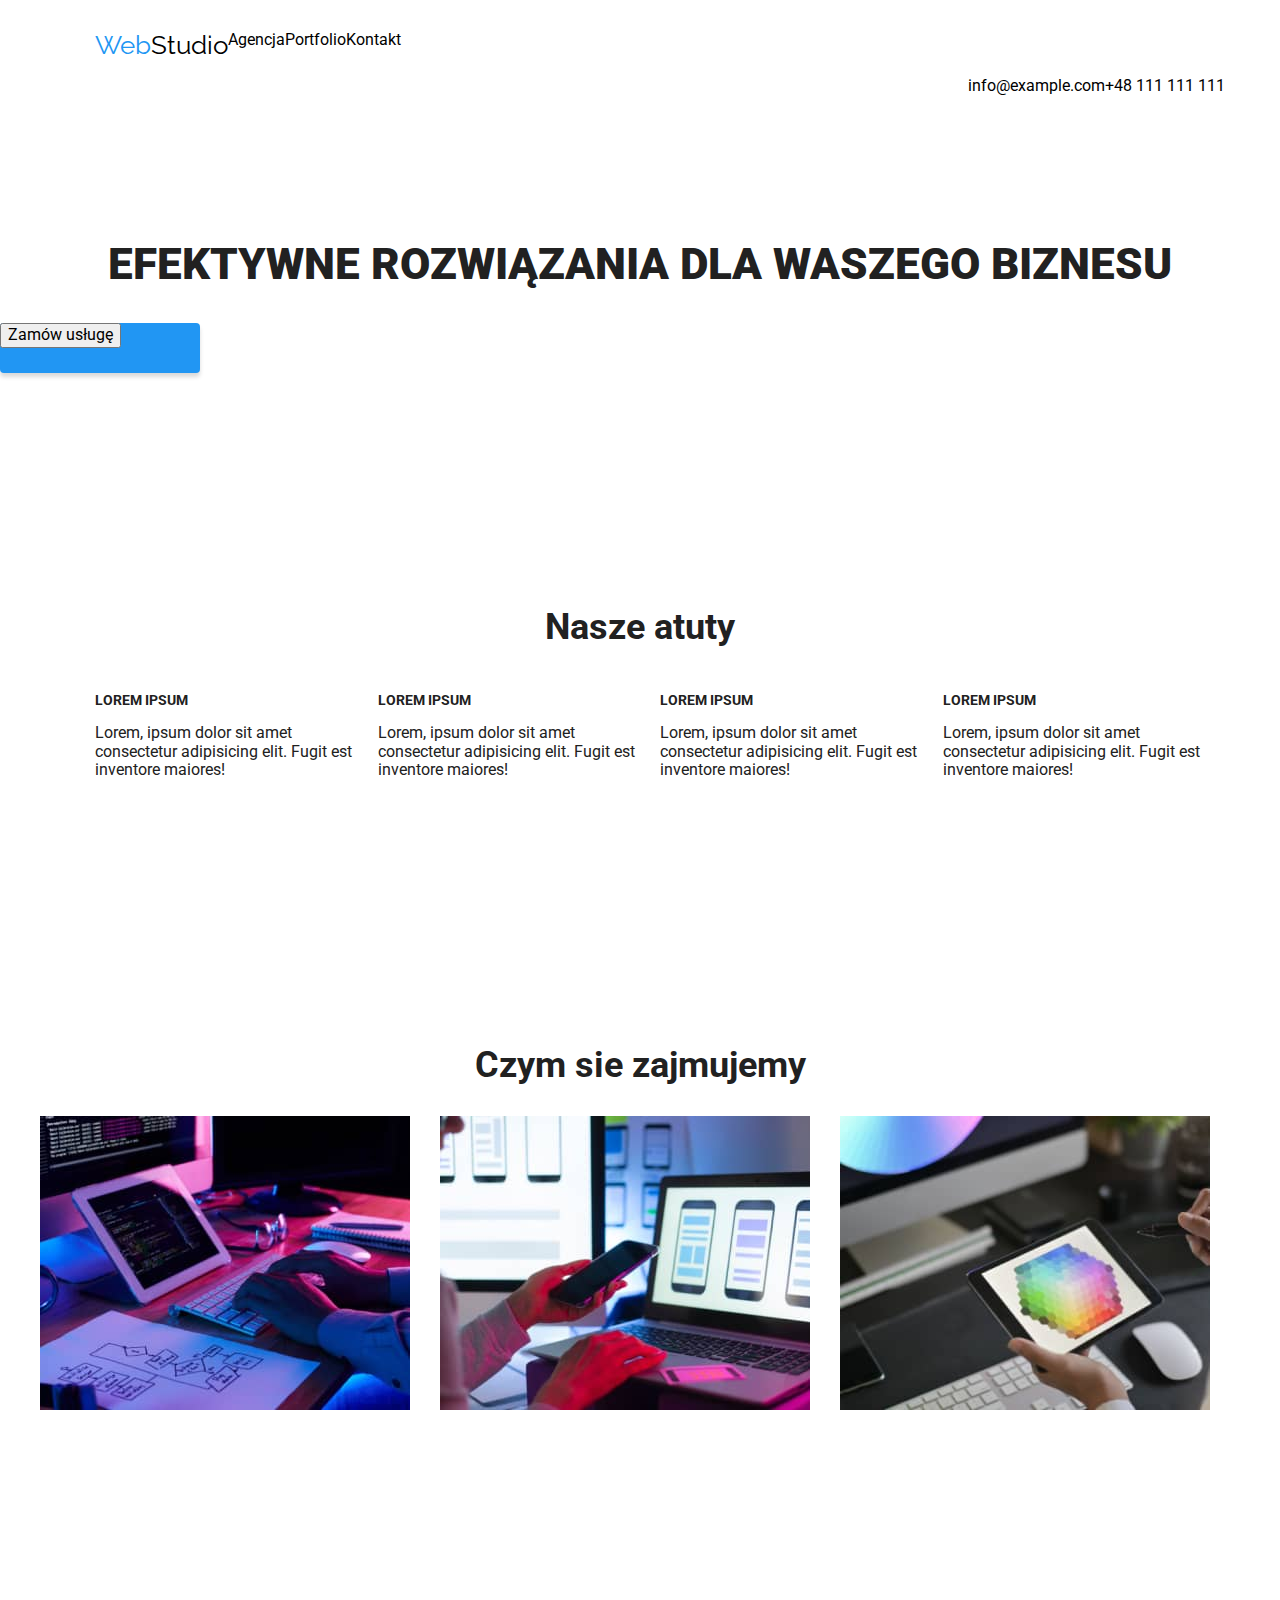
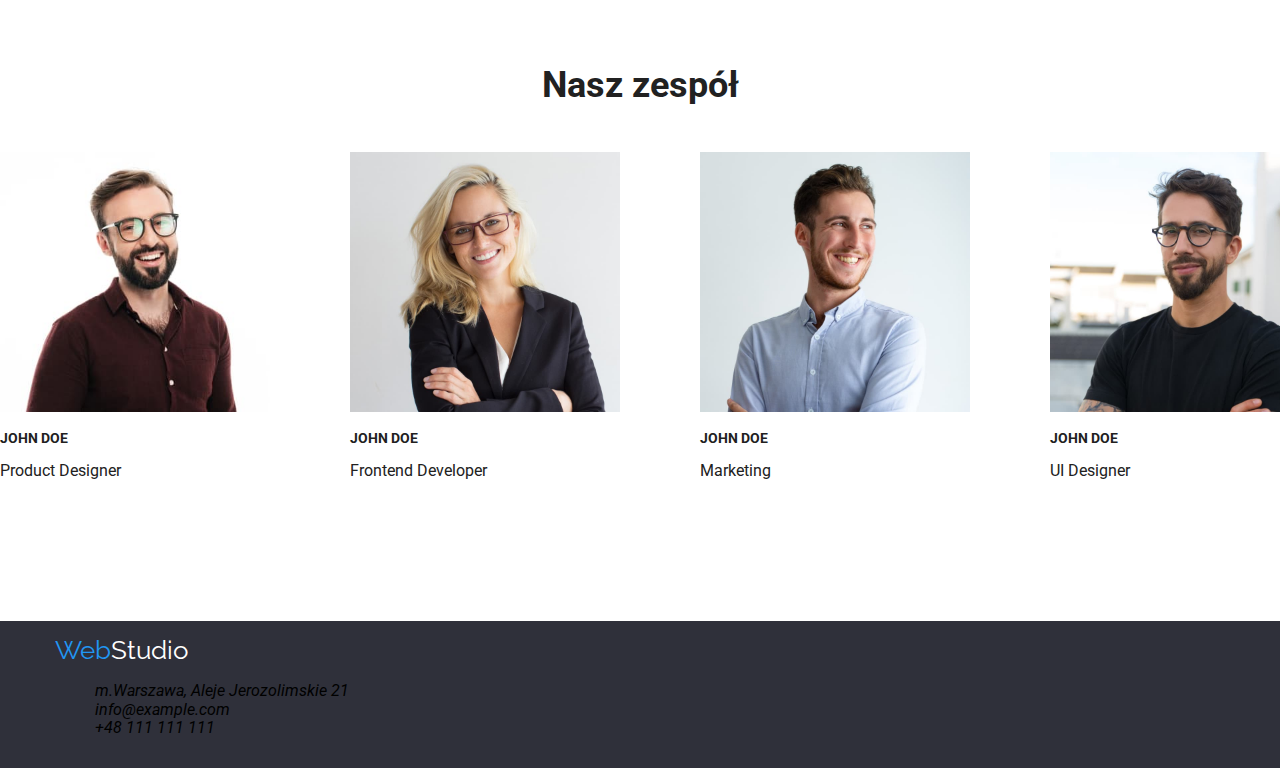
<file: index.html>
<!DOCTYPE html>
<html lang="pl">
  <head>
    <meta charset="UTF-8" />
    <link
      rel="stylesheet"
      href="https://cdnjs.cloudflare.com/ajax/libs/modern-normalize/1.0.0/modern-normalize.min.css"
    />
    <link rel="stylesheet" href="css/styles.css" />
    <link
      href="https://fonts.googleapis.com/css2?family=Raleway:wght@700&family=Roboto:wght@400;500;700;900&display=swap"
      rel="stylesheet"
    />
    <title>Studio</title>
  </head>
  <body>
    <header class="container" class="menu">
      <div>
        <nav>
          <ul class="list">
            <li>
              <a class="link" href="index.html"
                ><span class="logo">Web</span
                ><span class="logo-text-black">Studio</span></a
              >
            </li>
            <li><a class="link" href="agency.html">Agencja</a></li>
            <li><a class="link" href="portfolio.html">Portfolio</a></li>
            <li><a class="link" href="contact.html">Kontakt</a></li>
          </ul>
        </nav>
      </div>
      <div class="topcontact">
        <a class="link" href="mailto:info@example.com"> info@example.com </a>
        <a class="link" href="tel:+48111111111"> +48 111 111 111 </a>
      </div>
    </header>
    <main>
      <section class="section">
        <div class="dark-panel">
        <h1 class="section-title">Efektywne rozwiązania dla waszego biznesu</h1>
        <div class="box-button">
        <button class="button" id="Zamów" ">Zamów usługę</button>
      </div>
        </div>
      </section>
      <section class="section">
        <div class="container">
        <h2 class="section-title">Nasze atuty</h2>
        <ul class="list">
          <li>
            <h3>Lorem ipsum</h3>
            <p>
              Lorem, ipsum dolor sit amet consectetur adipisicing elit. Fugit
              est inventore maiores!
            </p>
          </li>
          <li>
            <h3>Lorem ipsum</h3>
            <p>
              Lorem, ipsum dolor sit amet consectetur adipisicing elit. Fugit
              est inventore maiores!
            </p>
          </li>
          <li>
            <h3>Lorem ipsum</h3>
            <p>
              Lorem, ipsum dolor sit amet consectetur adipisicing elit. Fugit
              est inventore maiores!
            </p>
          </li>
          <li>
            <h3>Lorem ipsum</h3>
            <p>
              Lorem, ipsum dolor sit amet consectetur adipisicing elit. Fugit
              est inventore maiores!
            </p>
          </li>
        </ul>
      </div>
      </section>
      <section class="section">
        <h2 class="section-title">Czym sie zajmujemy</h2>
        <ul class="list">
          <li class="image">
            <a href="images/homepage/comp1.jpg">
              <img
                src="images/homepage/comp1.jpg"
                alt="Dłonie pracujące na klawiaturze, z lewej strony wykres na papierze, pomiędzy klawiaturą a ekranem komputerowym tablet,wszystko skąpane w rózowym i błękitnym świetle"
              />
            </a>
          </li>
          <li class="image">
            <a href="images/homepage/comp2.jpg">
              <img
                src="images/homepage/comp2.jpg"
                alt="Prawa ręka na padzie otwartego laptopa, lewa ręka trzyma telefon komórkowy a z lewej strony znajduje się ekran komputerowy."
                width="370"
                height="294"
              />
            </a>
          </li>
          <li>
            <a href="images/homepage/comp3.jpg">
              <img
                src="images/homepage/comp3.jpg"
                alt="Lewa ręka trzyma tablet ponad klawiaturą, przed ekranem komputerowym."
                width="370"
                height="294"
              />
            </a>
          </li>
        </ul>
      </section>
      <section class="section">
        <div class="container">
        <h2 class="section-title">Nasz zespół</h2>
        <ul class="list-team">
          <li>
            <figure>
              <img
                src="images/homepage/JohnDoeProduct.jpg"
                alt="Brodaty mężczyzna w okularach uśmiecha się"
                width="270"
                height="260"
              />
              <figcaption>
                <h3>John Doe</h3>
                <p>Product Designer</p>
              </figcaption>
            </figure>
          </li>
          <li>
            <figure>
              <img
                src="images/homepage/JohnDoeFront.jpg"
                alt="Kobieta w okularach uśmiecha się"
                width="270"
                height="260"
              />
              <figcaption>
                <h3>John Doe</h3>
                <p>Frontend Developer</p>
              </figcaption>
            </figure>
          </li>
          <li>
            <figure>
              <img
                src="images/homepage/JohnDoeMark.jpg"
                alt="Mężczyzna w białej koszuli"
                width="270"
                height="260"
              />
              <figcaption>
                <h3>John Doe</h3>
                <p>Marketing</p>
              </figcaption>
            </figure>
          </li>
          <li>
            <figure>
              <img
                src="images/homepage/JohnDoeUI.jpg"
                alt="Mężczyzna w czarnym podkoszulku"
                width="270"
                height="260"
              />
              <figcaption>
                <h3>John Doe</h3>
                <p>UI Designer</p>
              </figcaption>
            </figure>
          </li>
        </ul>
      </div>
      </section>
    </main>
    <footer>
      <div class="container">
      <a class="link" href="index.html"
        ><span class="logo">Web</span
        ><span class="logo-text-white">Studio</span></a
      >
      <address>
        <ul class="list-footer">
          <li><a class="link"> m.Warszawa, Aleje Jerozolimskie 21 </a></li>
          <li>
            <a class="link" href="mailto:info@example.com">
              info@example.com
            </a>
          </li>
          <li><a class="link" href="tel:+48111111111"> +48 111 111 111 </a></li>
        </ul>
      </address>
    </div>
    </footer>
  </body>
</html>
</file>
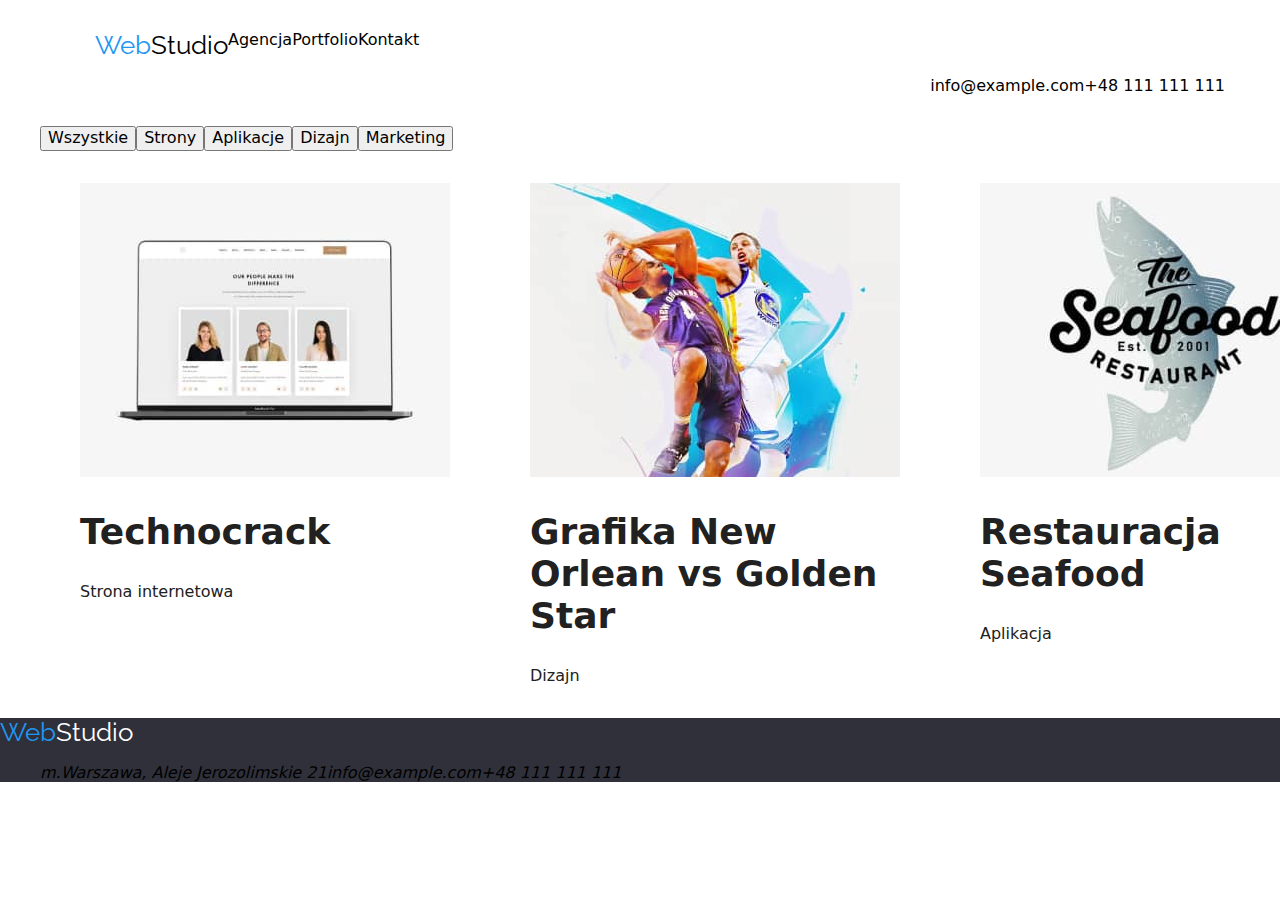
<file: portfolio.html>
<!DOCTYPE html>
<html lang="pl">
  <head>
    <meta charset="UTF-8" />
    <link rel="stylesheet" href="css/styles.css" />
    <link
      href="https://fonts.googleapis.com/css2?family=Raleway:wght@700&family=Roboto:wght@400;500;700;900&display=swap"
      rel="stylesheet"
    />
    <link
      rel="stylesheet"
      href="https://cdnjs.cloudflare.com/ajax/libs/modern-normalize/1.0.0/modern-normalize.min.css"
    />
    <title>Portfolio</title>
  </head>
  <body>
    <header class="container">
      <div>
      <nav class="menu">
        <ul class="list">
          <li><a class="link" href="index.html"><span class="logo">Web</span><span class="logo-text-black">Studio</span></a></li>
          <li><a class="link" href="agency.html">Agencja</a></li>
          <li><a class="link" href="portfolio.html">Portfolio</a></li>
          <li><a class="link" href="contact.html">Kontakt</a></li>
        </ul>
      </nav>
    </div>
    <div class="topcontact">
      <a class="link" href="mailto:info@example.com"> info@example.com </a>
      <a class="link" href="tel:+48111111111"> +48 111 111 111 </a>
    </div>
    </header>
  
   <main >
      <ul class="list">
        <li>
          <button class="button" type="button" id="Wszystkie">Wszystkie</button>
        </li>
        <li>
          <button class="button" type="button" id="Strony">Strony</button>
        </li>
        <li>
          <button class="button" type="button" id="Aplikacje">Aplikacje</button>
        </li>
        <li>
          <button class="button" type="button" id="Dizajn">Dizajn</button>
        </li>
        <li>
          <button class="button" type="button" id="Marketing">Marketing</button>
        </li>
      </ul>
      <ul class="list" class="card-set">
        <li class="card">
          <figure>
            <img
              src="images/portfolio/technocrackTeam.jpg"
              alt="Widok przykladowej strony internetowej"
              width="370"
              height="294"
            />
            <figcaption>
              <h2>Technocrack</h2>
              <p>Strona internetowa</p>
            </figcaption>
          </figure>
        </li>
        <li class="card">
          <figure>
            <img
              src="images/portfolio/basketballGraphics.jpg"
              alt="Dwóch męzczyzn gra w koszykówkę - ilustracja cyfrowa"
              width="370"
              height="294"
            />
            <figcaption>
              <h2>Grafika New Orlean vs Golden Star</h2>
              <p>Dizajn</p>
            </figcaption>
          </figure>
        </li>
        <li class="card">
          <figure class="card">
            <img
              src="images/portfolio/seafoodRestaurant.jpg"
              alt="Logo restauracji z seafood"
              width="370"
              height="294"
            />
            <figcaption>
              <h2>Restauracja Seafood</h2>
              <p>Aplikacja</p>
            </figcaption>
          </figure>
        </li>
        <li class="card">
          <figure>
            <img
              src="images/portfolio/projectPrime.jpg"
              alt="Duze słucahwki wokółuszne"
              width="370"
              height="294"
            />
            <figcaption>
              <h2>Projekt Prime</h2>
              <p>Marketing</p>
            </figcaption>
          </figure>
        </li>
        <li class="card">
          <figure>
            <img
              src="images/portfolio/projectBoxes.jpg"
              alt="Dwa kartonowe opakowania produktów"
              width="370"
              height="294"
            />
            <figcaption>
              <h2>Projekt Boxes</h2>
              <p>Aplikacja</p>
            </figcaption>
          </figure>
        </li>
        <li class="card">
          <figure>
            <img
              src="images/portfolio/inspiration.jpg"
              alt="Włączony iMac - widok na wprost"
              width="370"
              height="294"
            />
            <figcaption>
              <h2>Technocrack</h2>
              <p>Strona internetowa</p>
            </figcaption>
          </figure>
        </li>
        <li class="card">
          <figure>
            <img
              src="images/portfolio/magazineLimitedEdition.jpg"
              alt="Otwarty magazyn anglojęzyczny"
              width="370"
              height="294"
            />
            <figcaption>
              <h2>Magazyn Limited Edition</h2>
              <p>Dizajn</p>
            </figcaption>
          </figure>
        </li>
        <li class="card">
          <figure>
            <img
              src="images/portfolio/projectLab.jpg"
              alt="Papierowa metka ubraniowa z papierowym sznureczkiem "
              width="370"
              height="294"
            />
            <figcaption>
              <h2>Projekt LAB</h2>
              <p>Marketing</p>
            </figcaption>
          </figure>
        </li>
        <li class="card">
          <figure>
            <img
              src="images/portfolio/growingBusiness.jpg"
              alt="Dłonie na klawiaturze włączonego laptopa- widok z góry"
              width="370"
              height="294"
            />
            <figcaption>
              <h2>Growing Business</h2>
              <p>Aplikacja</p>
            </figcaption>
          </figure>
        </li>
      </ul>
    </main>
    <footer>
      <a class="link" href="index.html"><span class="logo">Web</span><span class="logo-text-white">Studio</span></a>
      <address>
        <ul id="column" class="list">
          <li><a class="link"> m.Warszawa, Aleje Jerozolimskie 21 </a></li>
          <li>
            <a class="link" href="mailto:info@example.com">info@example.com</a>
          </li>
          <li>
            <a class="link" href="tel:+48111111111">+48 111 111 111</a>
          </li>
        </ul>
      </address>
    </footer>
  </body>
</html>
</file>
<file: css/styles.css>
:root {
  --color-brandblack: rgb(33,33,33); 
  --color-brandblue: rgb(33,150,243);
  --color-brandgrey: rgb(75,75,75);
  --color-branddark: rgb(47,48,58);
  --color-black: rgb(0,0,0);
  --color-white: rgb(255,255,255);
 }
   
  body {
    font-family: "Roboto", sans-serif;
    color: var(--color-brandblack);
  }
    
      h1 {
      font-weight: 900;
      font-size: 44px;
      line-height: 60px;
      text-transform: uppercase;
      }
      
      h2 {
      font-weight: 700;
      font-size: 36px;
      line-height: 42.19px;
      }
    
      h3 {
        font-weight: 700;
        font-size: 14px;
        line-height: 16px;
        text-transform: uppercase;
      }
    
  .link {
    text-decoration: none;
    color: var(--color-black);
  }
  
  .link:hover,
  .link:focus {
    color: var(--color-brandblue);
  }
  
  .list {
    list-style-type: none;
    display: flex;
  }

  .list-team {
    list-style-type: none;
    display: flex;
    justify-content: center;
    
  }

  .button:hover,
  .button:focus {
    color: var(--color-brandblue);
  }

  .container {
    width: 1200px;
    padding: 15px;
    border: 0px;
    margin: auto;
  }

  .menu {
    display: flex;
    justify-content: flex-start;
  }

  .topcontact {
    display: flex;
    justify-content: flex-end;
   }

  .section {
    display: block;
    padding: 94px 0px;
  }
  
  .image {
    border: 0px;
    margin-right: 30px;
  }
 
/*.card-set{
  display: flex;
  flex-wrap: wrap;
  flex-basis: calc(100%-20px) / 3;
  gap: 10px;
}
.card {
  flex-basis: calc(100%-20px) / 3;
  margin-bottom: 5px;

}*/

.logo {
  font-family: "Raleway", sans-serif;
  font-weight: 400;
  font-size: 26px;
  color: var(--color-brandblue);
}

.logo-text-black {
  font-family: "Raleway", sans-serif;
  font-weight: 400;
  font-size: 26px;
  color: var(--color-black);
}

.logo-text-white {
  font-family: "Raleway", sans-serif;
  font-weight: 400;
  font-size: 26px;
  color: var(--color-white);
}

.list-footer {
  list-style-type: none;
  display: flex;
  flex-direction: column;
  color: var(--color-white);
}

.section-title {
  text-align: center;
}
 
.dark-panel {
  display: inline;
  background-color: var(--color-branddark);
  width: 100%;
  height: 600px;
}

.box-button {
width: 200px;
height: 50px;
left: 700px;
top: 430px;
background: var(--color-brandblue);
box-shadow: 0px 4px 4px rgba(0, 0, 0, 0.15);
border-radius: 4px;
}

footer {
background-color: var(--color-branddark);
width: 100%;
color: var(--color-white);
}
</file>
